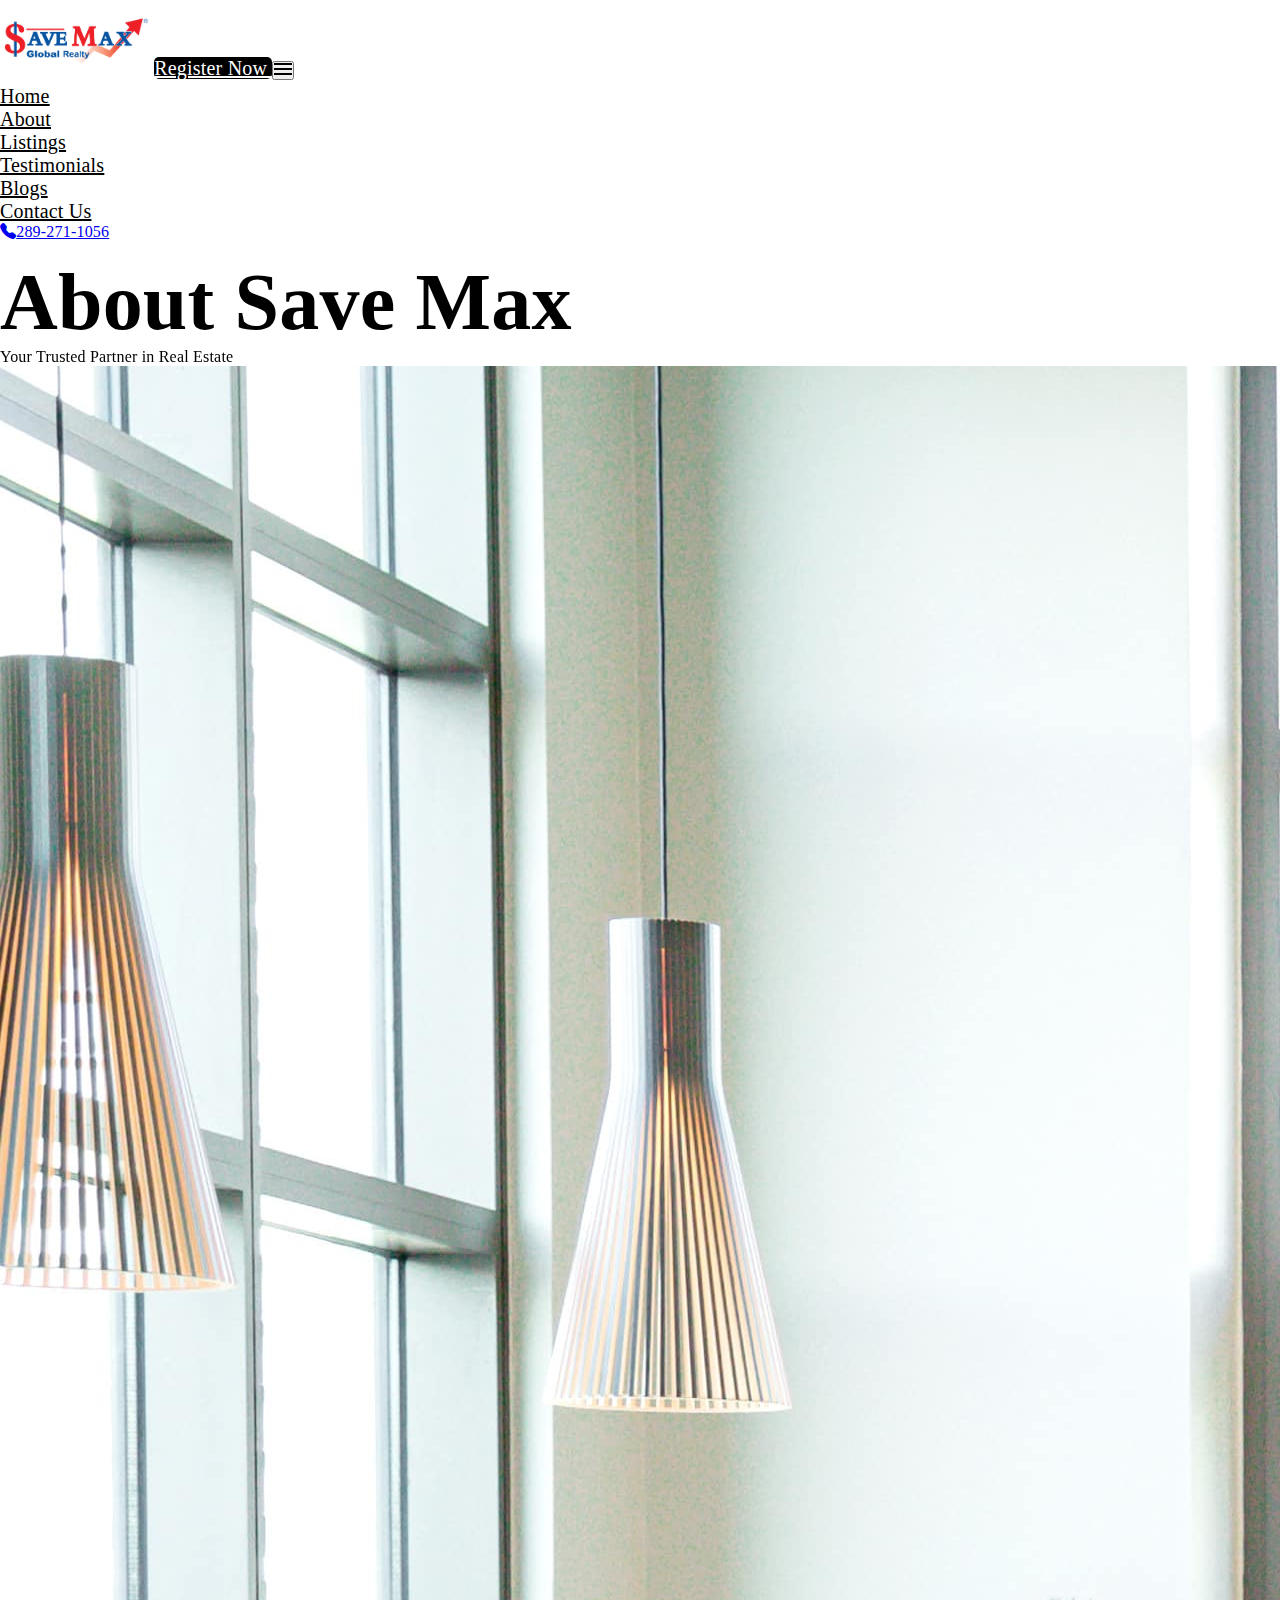
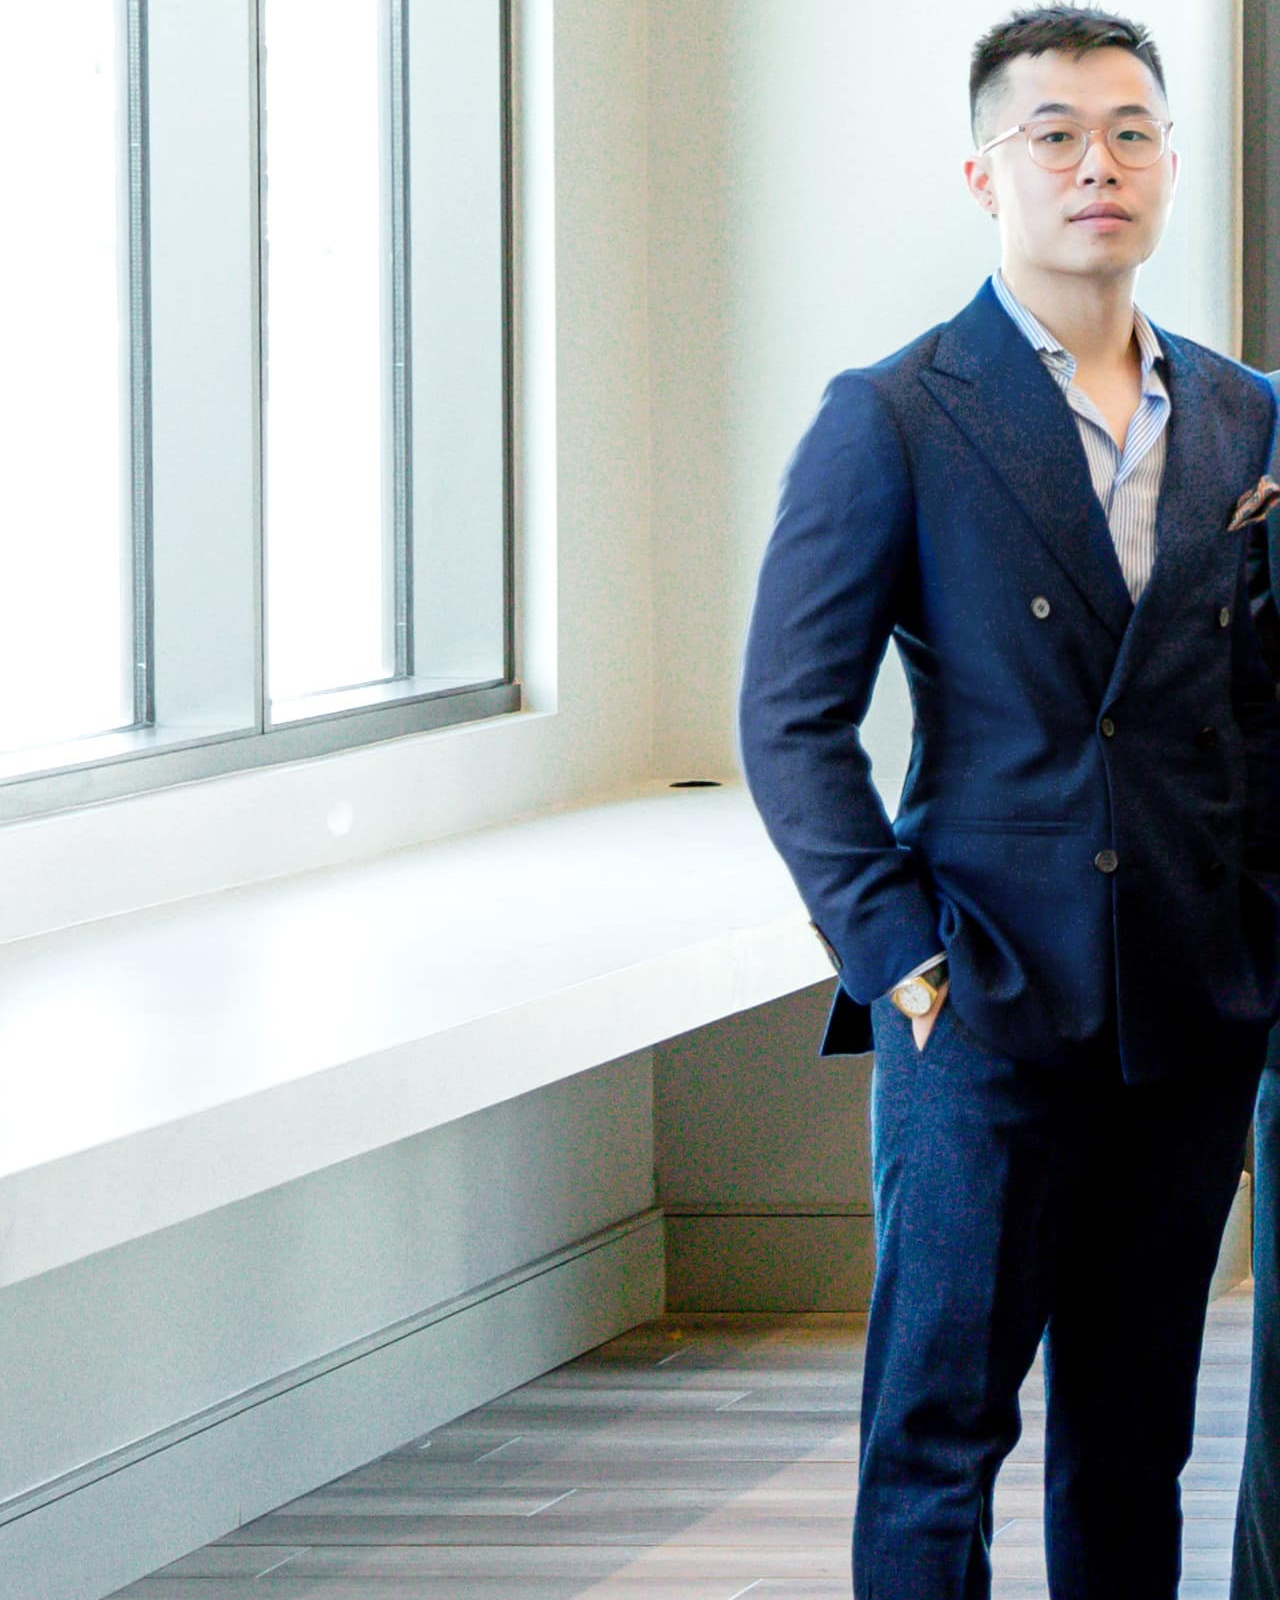
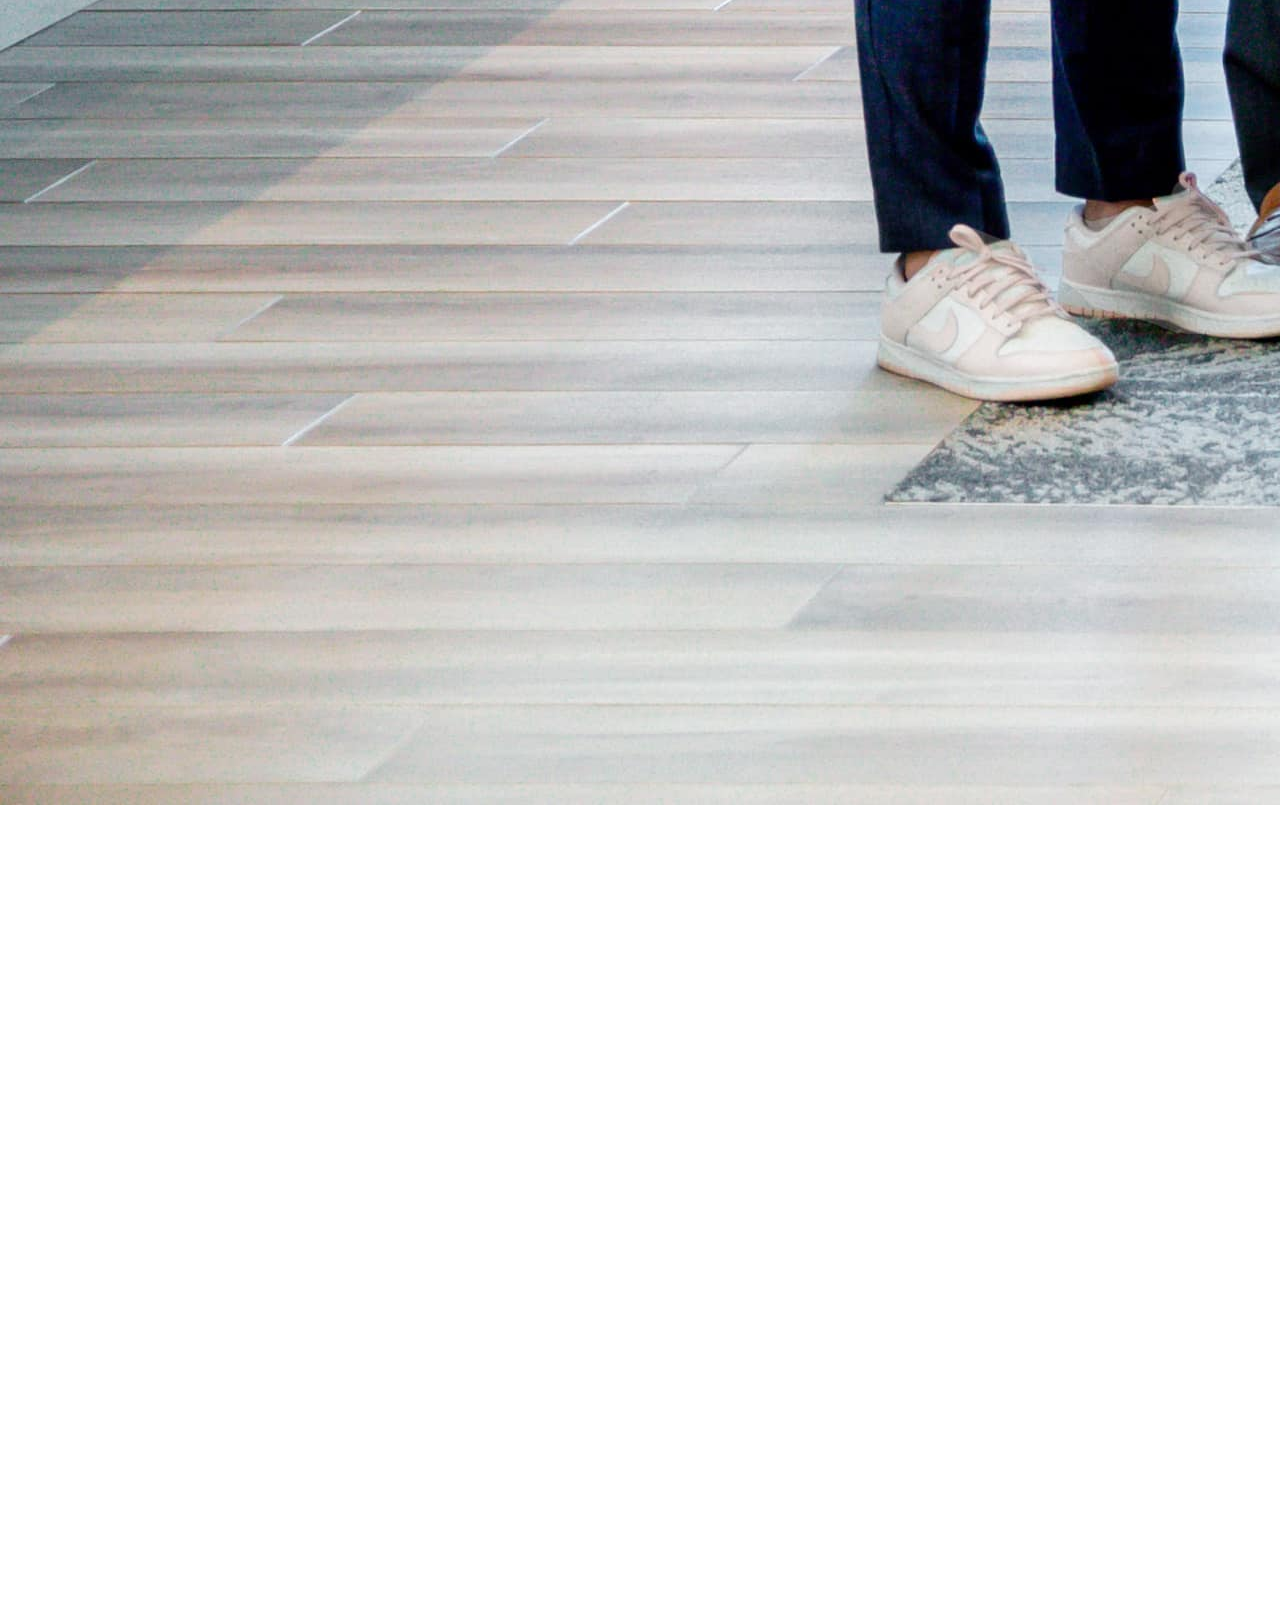
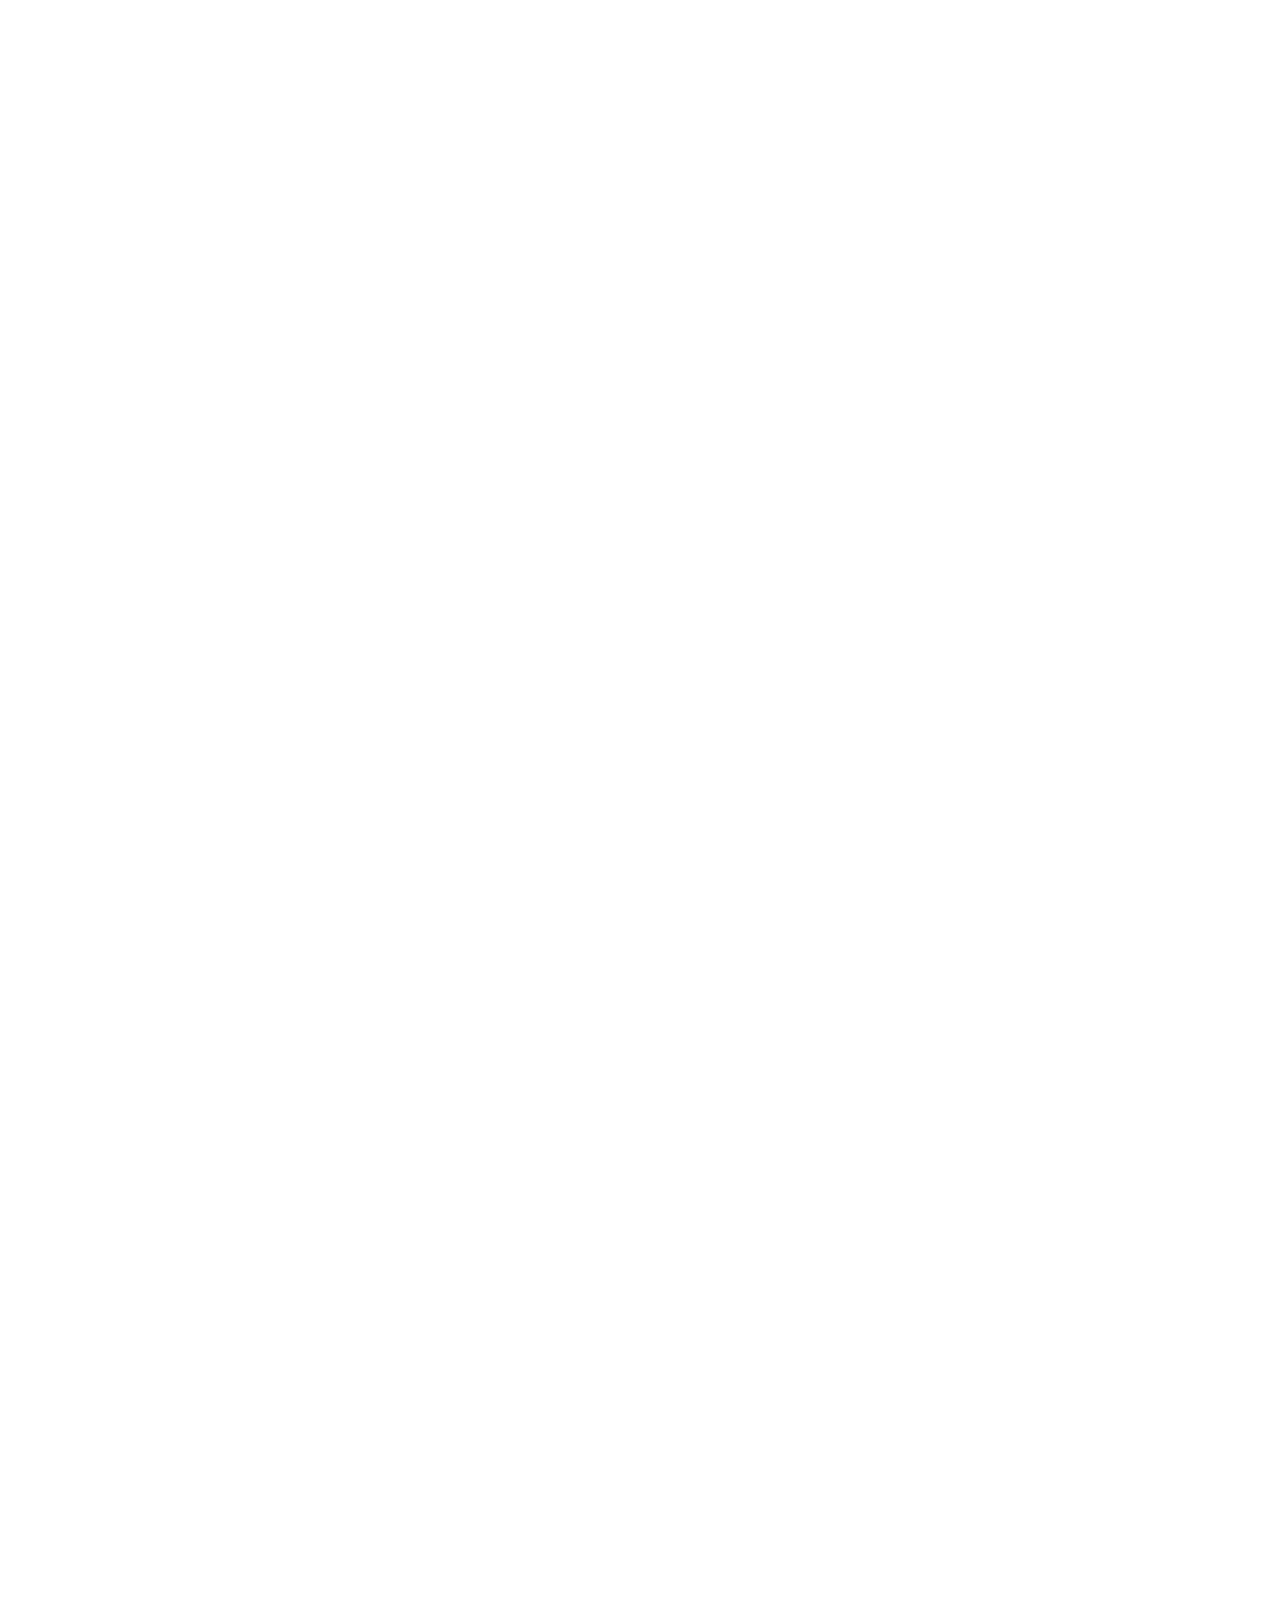
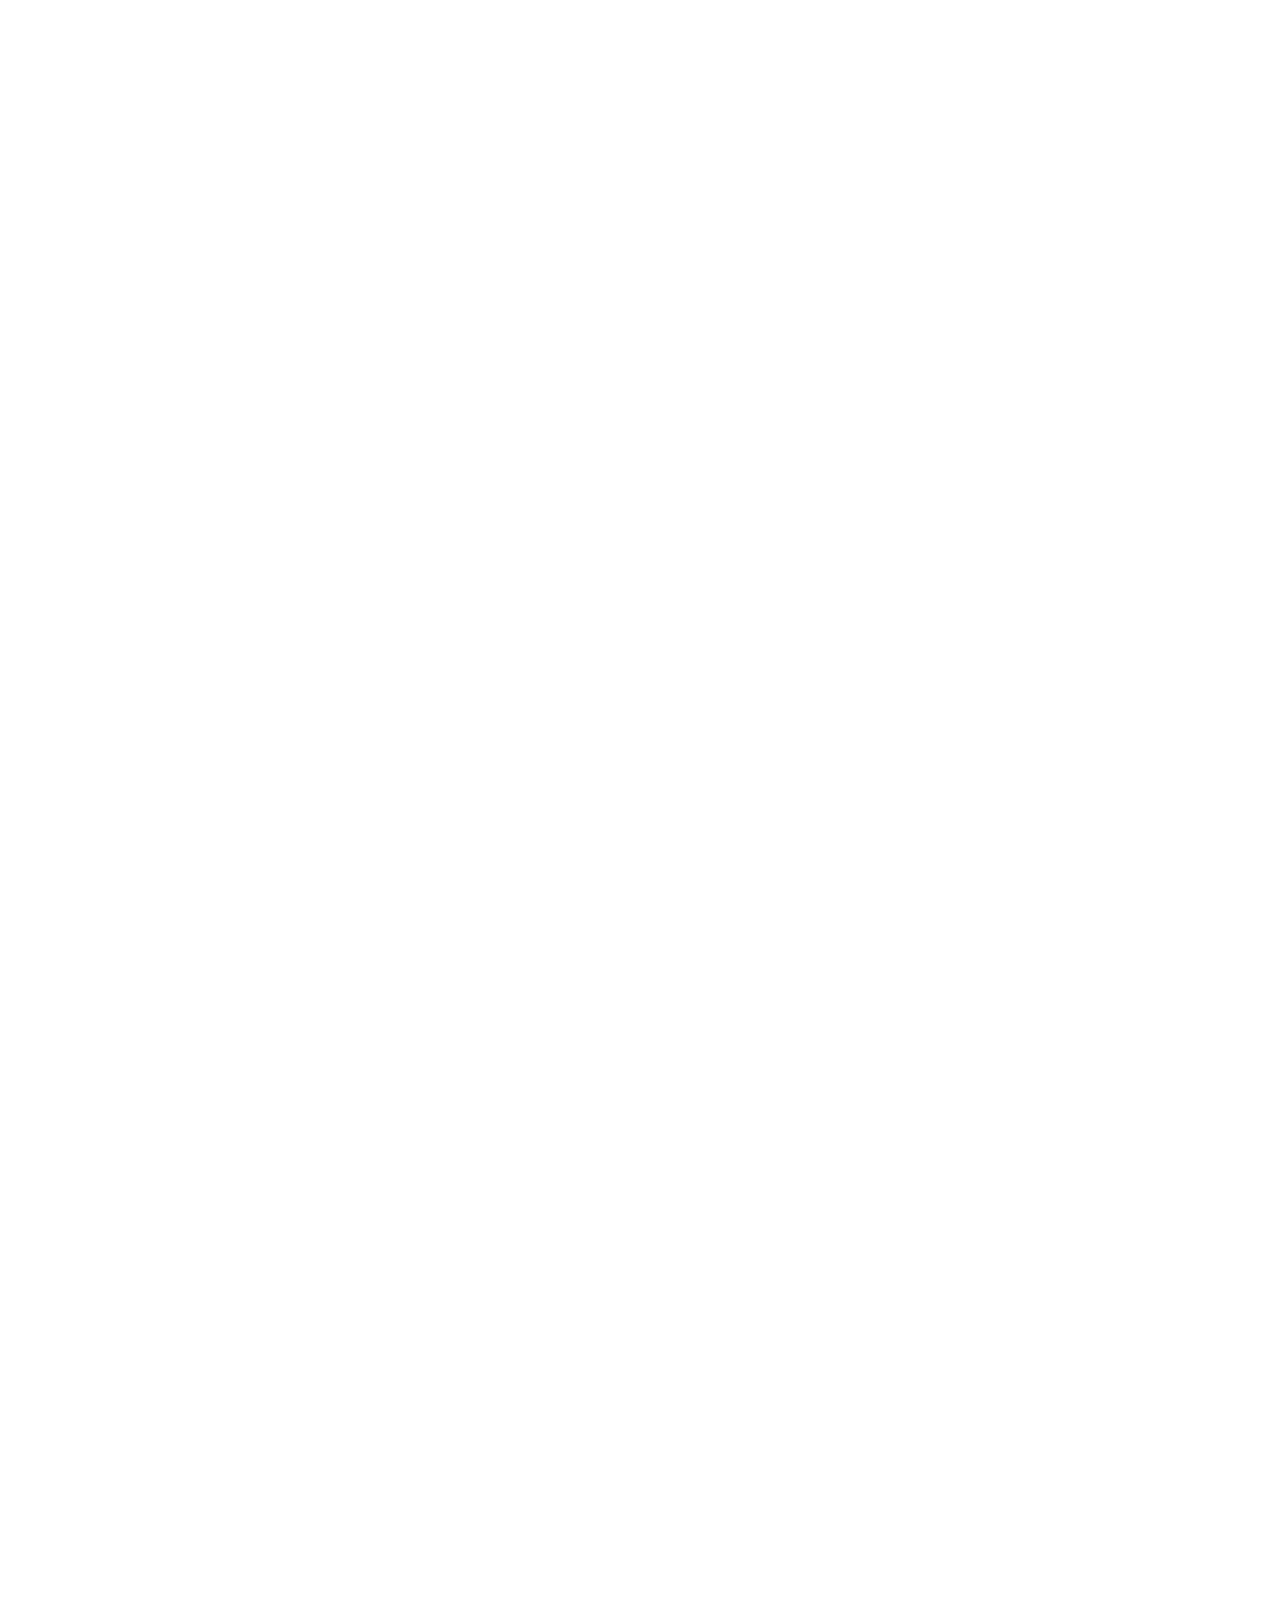
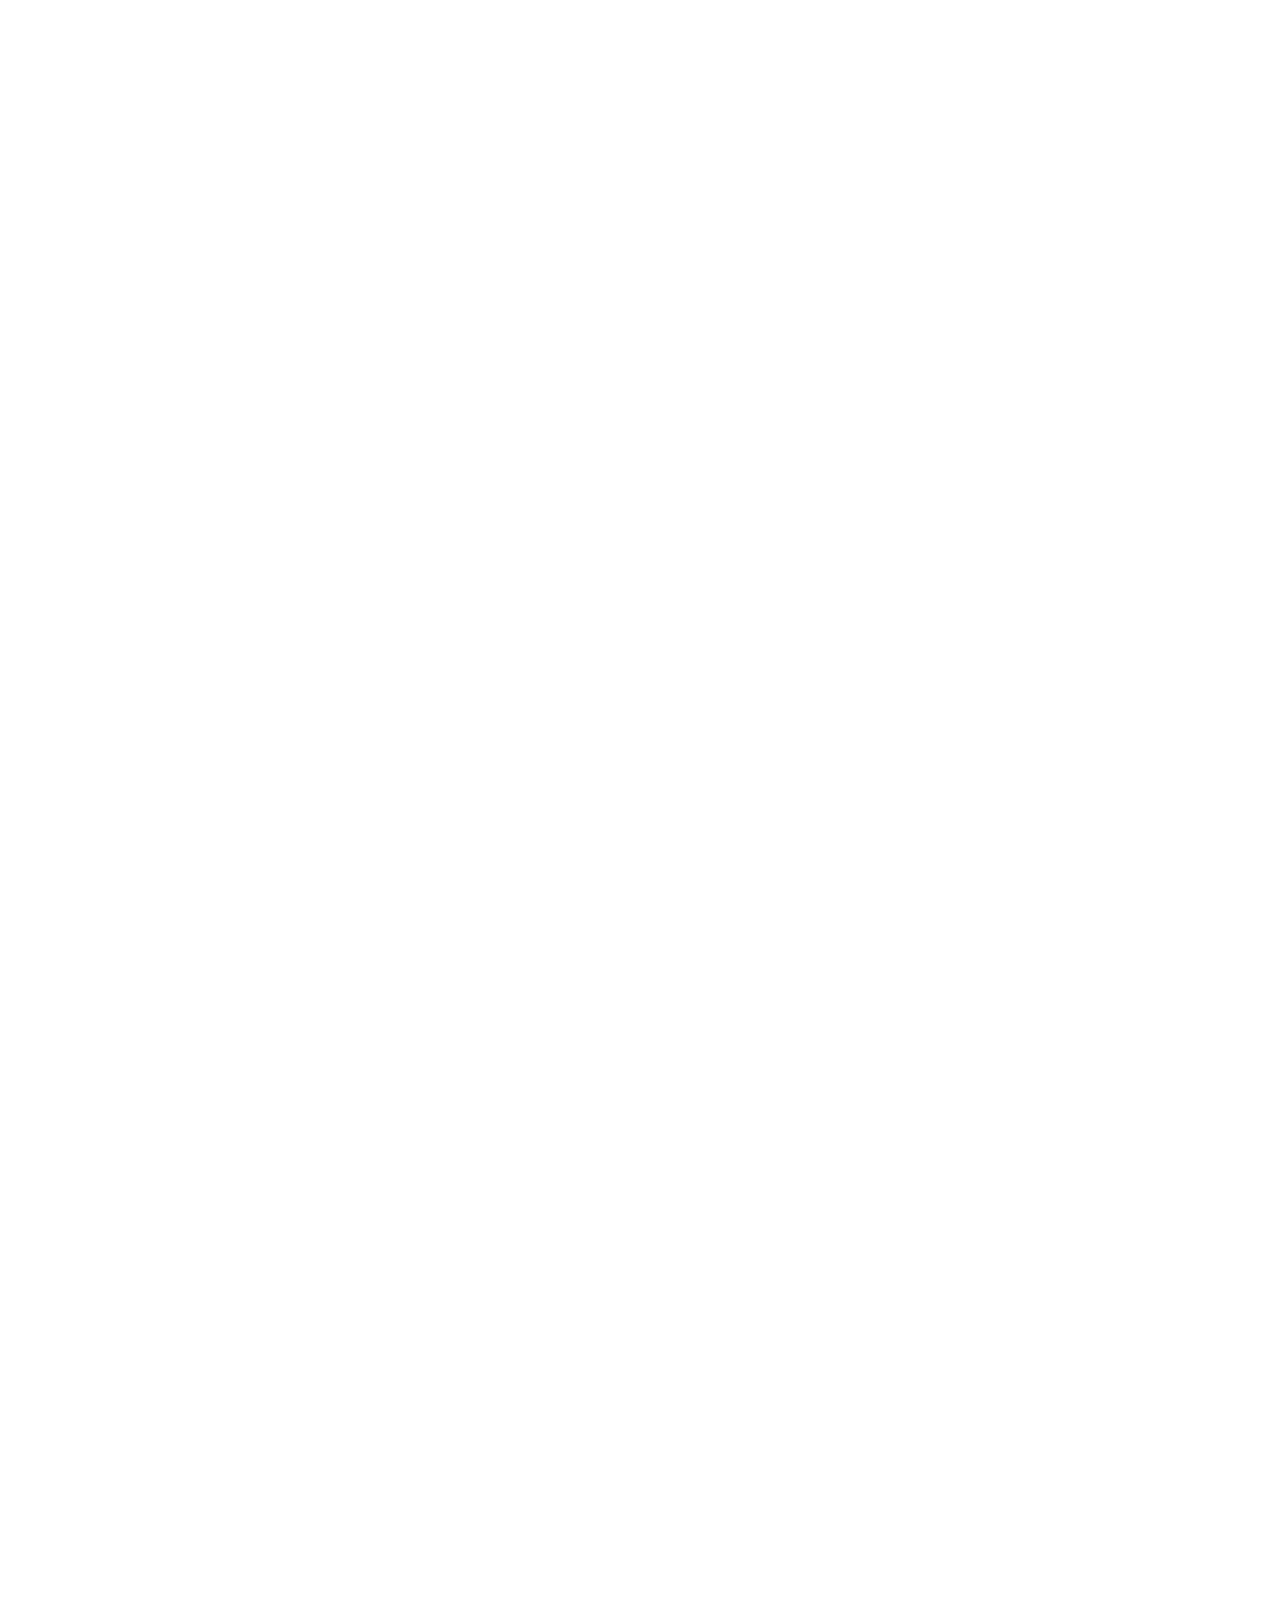
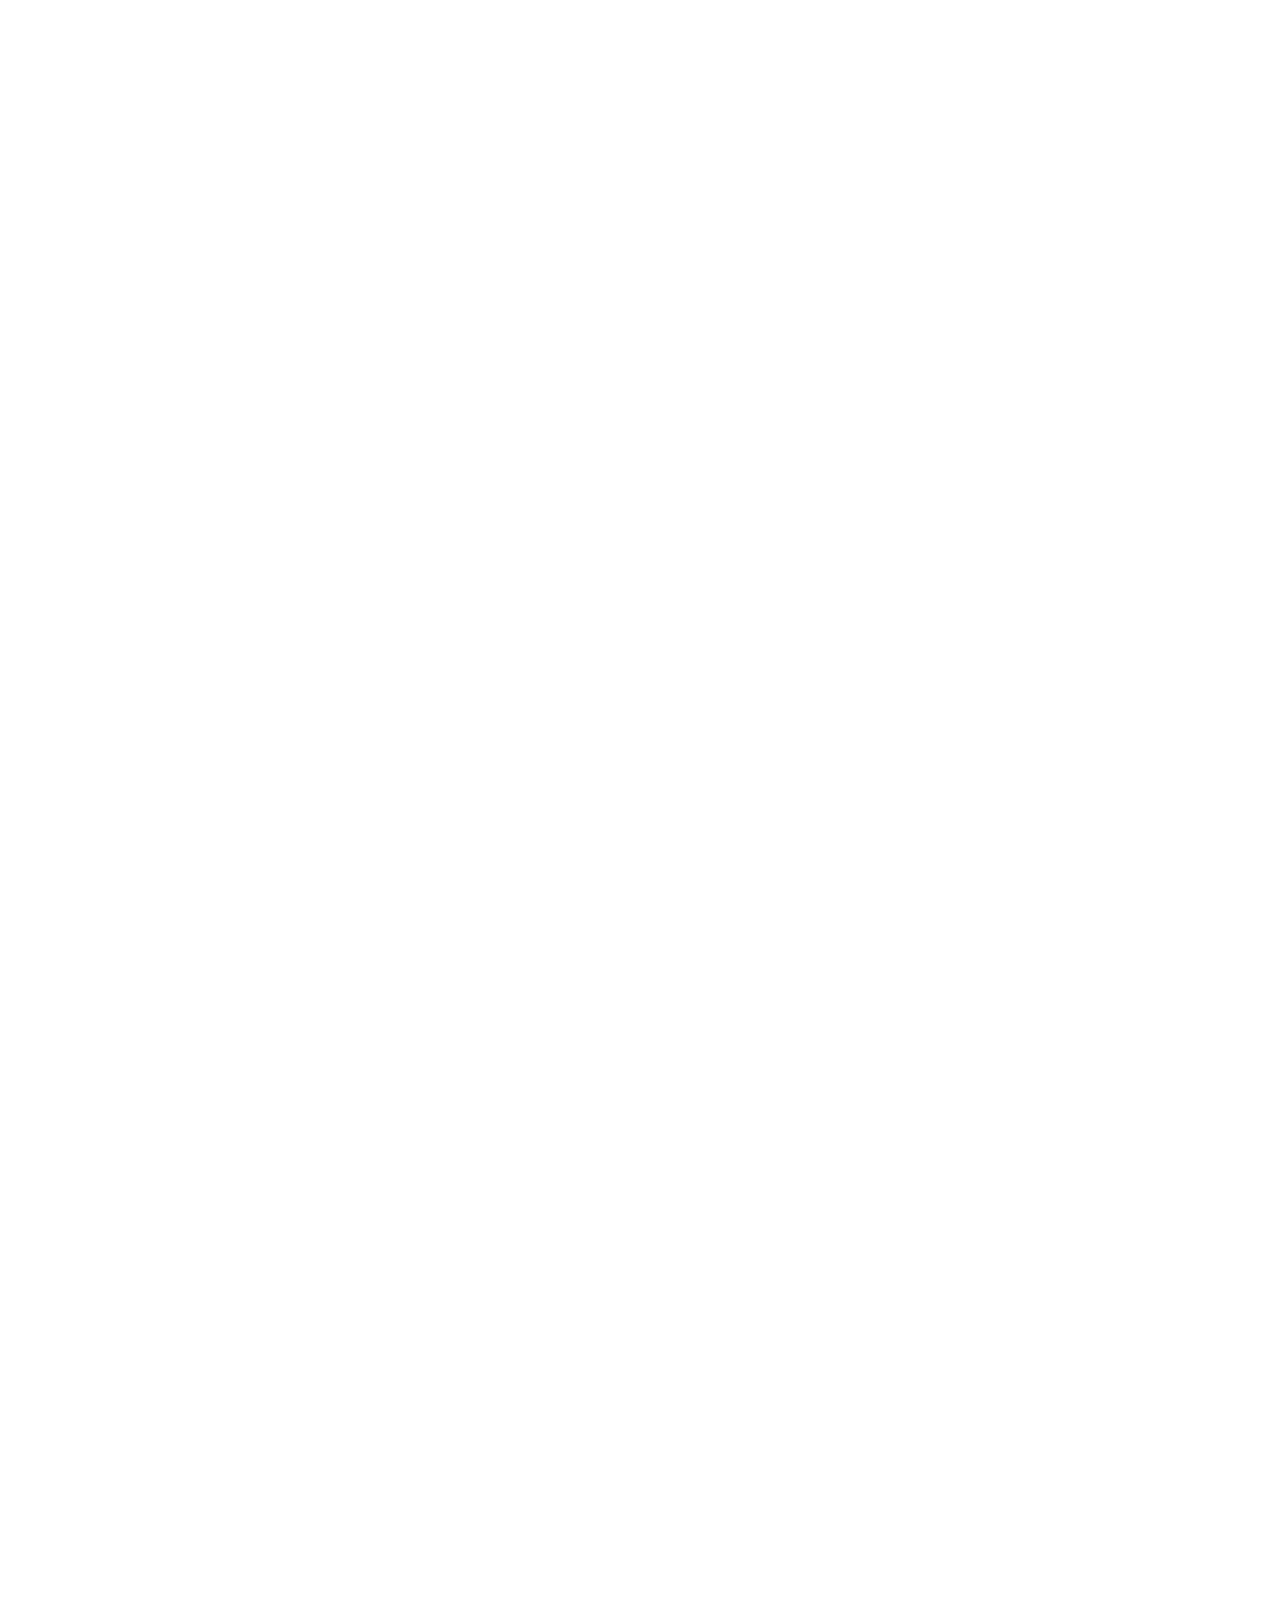
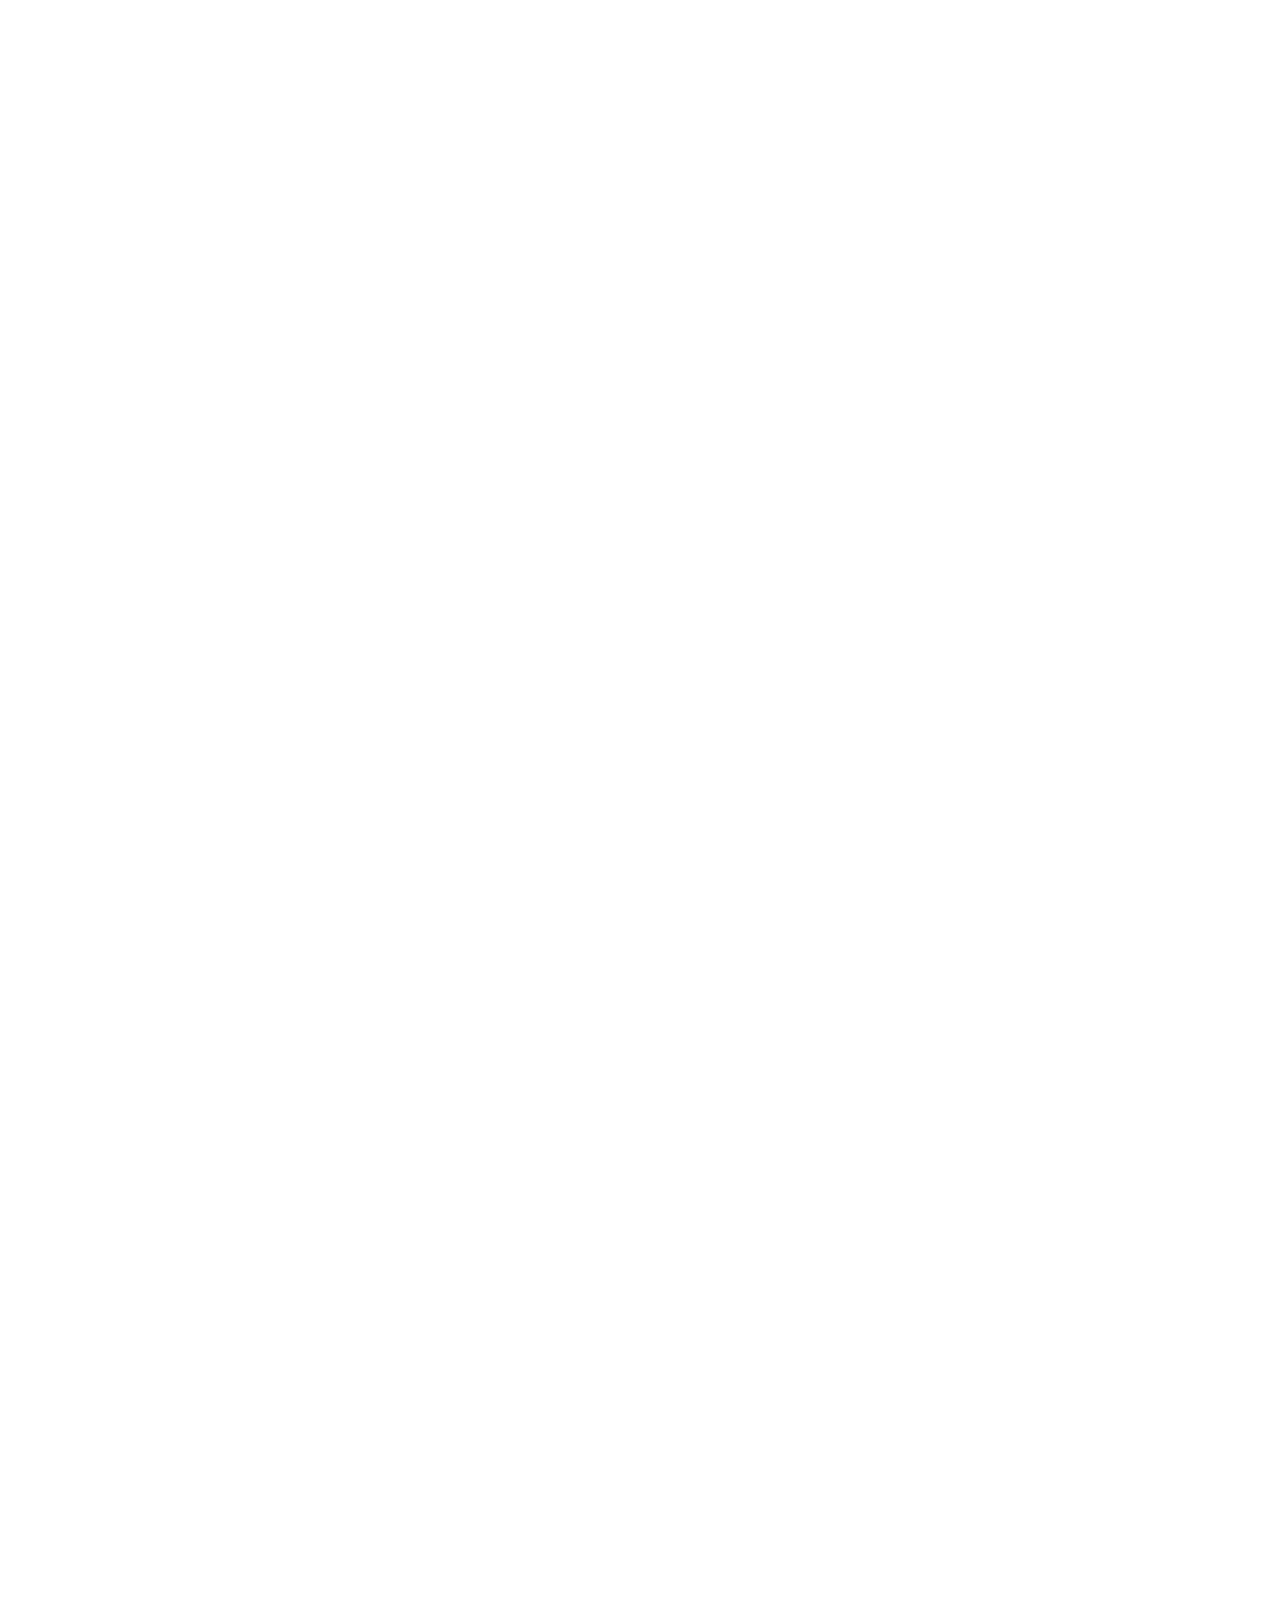
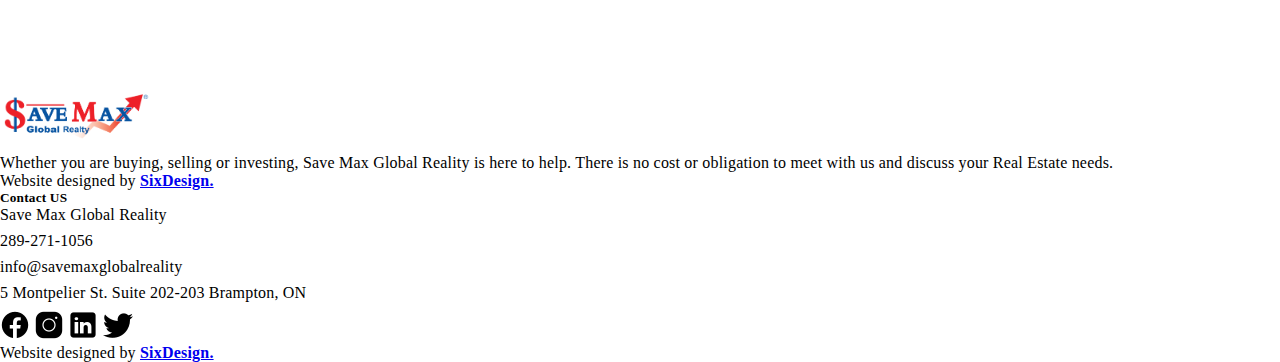
<file: about/index.html>
<!doctype html>
<html lang="en">

<head>
    <!-- Required meta tags -->
    <meta charset="utf-8">
    <meta name="viewport" content="width=device-width, initial-scale=1">

    <!-- Bootstrap CSS -->
    <link href="https://cdn.jsdelivr.net/npm/bootstrap@5.0.2/dist/css/bootstrap.min.css" rel="stylesheet" integrity="sha384-EVSTQN3/azprG1Anm3QDgpJLIm9Nao0Yz1ztcQTwFspd3yD65VohhpuuCOmLASjC" crossorigin="anonymous">
    <link rel="stylesheet" href="../css/style.css">
    <title>Save Max Global Reality</title>

    <link href="https://unpkg.com/aos@2.3.1/dist/aos.css" rel="stylesheet">
    <link rel="stylesheet" href="https://cdn.jsdelivr.net/npm/bootstrap-icons@1.3.0/font/bootstrap-icons.css">

    <link rel="stylesheet" href="https://cdnjs.cloudflare.com/ajax/libs/OwlCarousel2/2.3.4/assets/owl.carousel.min.css">
    <link rel="stylesheet" href="https://cdnjs.cloudflare.com/ajax/libs/OwlCarousel2/2.3.4/assets/owl.theme.default.min.css">

    <!-- favicon -->
    <link rel="apple-touch-icon" sizes="180x180" href="../apple-touch-icon.png">
    <link rel="icon" type="image/png" sizes="32x32" href="../favicon-32x32.png">
    <link rel="icon" type="image/png" sizes="16x16" href="../favicon-16x16.png">
    <link rel="manifest" href="../site.webmanifest">

</head>
<header class="sticky-top transparent-navbar" id="header">
    <nav class="navbar navbar-expand-md navbar-light " id="navbar">
        <div class="container">
            <a href="/" class="navbar-brand"><img src="../images/savemax.png" class="img-fluid navbar-brand " alt="Savemax Global Reality Logo"></a>
            <a href="#Contact" class="btn call-btn d-block d-md-none btn-sm py-2">
Register Now
</a>
            <button class="d-block d-md-none btn" type="button" data-bs-toggle="collapse" data-bs-target="#navbarSupportedContent" aria-controls="navbarSupportedContent" aria-expanded="false" aria-label="Toggle navigation">
<svg width="18" height="12" viewBox="0 0 18 12" fill="none" xmlns="http://www.w3.org/2000/svg">
<path d="M0 12H18V10H0V12ZM0 7H18V5H0V7ZM0 0V2H18V0H0Z" fill="black" />
</svg>
</button>
            <div class="row me-0 row-cols-2 collapse navbar-collapse" id="navbarSupportedContent">
                <div class="col-12 d-flex justify-content-start justify-content-md-end">
                    <ul class="navbar-nav mb-2 mb-lg-0 align-items-start align-items-md-center">
                        <li class="nav-item">
                            <a href="/" class="nav-link scrollto" aria-current="page">
      Home
    </a>
                        </li>
                        <li class="nav-item px-md-2">
                            <a class="nav-link scrollto" href="../about/">About</a>
                        </li>

                        <li class="nav-item px-md-2">
                            <a class="nav-link scrollto" href="../listings/">Listings</a>
                        </li>
                        <li class="nav-item px-md-2">
                            <a class="nav-link scrollto" href="../#testimonials">Testimonials</a>
                        </li>
                        <li class="nav-item px-md-2">
                            <a class="nav-link scrollto" href="../blogs/">Blogs</a>
                        </li>
                        <li class="nav-item px-md-2">
                            <a class="nav-link scrollto" href="../contact/">Contact Us</a>
                        </li>
                        <li class="nav-item px-md-2 d-none d-md-block">
                            <a href="tel:289-271-1056" class="btn btn-outline-dark "> <i class="bi bi-telephone-fill pe-2"></i>289-271-1056
                            </a>
                        </li>
                    </ul>
                </div>
            </div>
        </div>
    </nav>
</header>

<main>
    <div class="container mt-md-5 pt-md-5 pt-5">
        <div class="">
            <h2 class="mb-2 about-heading text-center" data-aos="zoom-in-right" data-aos-duration="2000">About Save Max</h2>
            <p class="text-secondary mb-2 text-center lead fs-4" data-aos="zoom-in-right" data-aos-duration="2000"> Your Trusted Partner in Real Estate</p>

        </div>
        <div class="pt-md-5 pt-5 mt-md-5 mt-2" data-aos="zoom-in-right" data-aos-duration="1500" data-aos-delay="">
            <img src="../images/aboutteam.jpg" class="w-100" alt=" ">
        </div>
    </div>
</main>

<section>
    <div class="container padding-top">
        <div class="row row-cols-1 row-cols-lg-2 d-flex justify-content-center mt-2">
            <div class="col" data-aos="zoom-in-right" data-aos-duration="2000">
                <iframe width="100%" height="360" src="https://www.youtube.com/embed/PWEN655PBeQ?si=cUQewXE0YXMKz5GX" title="YouTube video player" frameborder="0" allow="accelerometer; autoplay; clipboard-write; encrypted-media; gyroscope; picture-in-picture; web-share"
                    allowfullscreen></iframe>
            </div>
            <div class="col ps-md-5 pt-md-0 pt-5">
                <h2 class="heading1" data-aos="zoom-in-right" data-aos-duration="2000">Vision & Mission</h2>
                <p class="pt-2 fs-5 " data-aos="zoom-in-right" data-aos-duration="2000">We believe that everyday is an opportunity to inspire a positive, lasting impact.<br><br> We’re dedicated to strengthening the communities we serve and cultivating a contagiously happy team of agents who will negotiate the best possible
                    outcomes for our clients. It's for this reason, our mission is put into practice: <br><br> Everyday we strive to GIVE, GAIN and GROW.</p>
            </div>
        </div>
    </div>
</section>

<!-- Team 1 - Bootstrap Brain Component -->
<section class=" py-xl-8" id="team">
    <div class="container padding-top">
        <div class="row justify-content-md-center">
            <div class="col-12 col-md-10 col-lg-8 col-xl-7 col-xxl-6">
                <h2 class="mb-4 about-heading text-center" data-aos="zoom-in-right" data-aos-duration="2000">Our Team</h2>
                <p class="text-secondary mb-5 text-center lead fs-4" data-aos="zoom-in-right" data-aos-duration="2000"> We are a group of innovative, experienced, and proficient teams. You will love to collaborate with us.</p>

            </div>
        </div>
    </div>

    <div data-aos="zoom-in-right" data-aos-duration="2000" data-aos-delay="50">
        <div class="container">
            <div class="row  row-cols-1 row-cols-lg-3 g-md-5 g-4 pb-5">
                <div class="col afte" data-bs-toggle="offcanvas" href="#ankurmahajan" role="button" aria-controls="offcanvasExample">
                    <div class="card border-0 border-bottom border-dark-subtle shadow-sm overflow-hidden">
                        <div class="card-body p-0">
                            <figure class="m-0 p-0">
                                <img class="agent-img" loading="lazy" src="../images/agents/Ankur Mahajan.jpg" alt="Ankur Mahajan">
                                <figcaption class="m-0 p-4">
                                    <h4 class="mb-1">Ankur Mahajan</h4>
                                </figcaption>
                            </figure>
                        </div>
                    </div>
                    <div class="offcanvas offcanvas-start custom-offcanvas container padding-top padding-left" tabindex="-1" id="ankurmahajan" aria-labelledby="offcanvasExampleLabel">
                        <div class="offcanvas-header ">
                            <h3 class="about-heading" id="offcanvasExampleLabel">Ankur Mahajan</h3>
                            <button type="button" class="btn-close text-reset" data-bs-dismiss="offcanvas" aria-label="Close"></button>
                        </div>
                        <div class="row  row-cols-1 row-cols-md-2 row-cols-lg-2">
                            <div class="col fs-4">
                                Greetings, I'm Ankur Mahajan. <br><br> My educational foundation lies in Engineering, yet professionally, I am a Realtor® with a strong IT background.My commitment revolves around serving my clients with the utmost ethical
                                integrity and unwavering sincerity.
                                <br><br> By harnessing my analytical prowess and extensive knowledge of the local real estate market, I strive to furnish my clients with precise insights into property values, market dynamics, and neighborhood nuances.
                                This empowers them to make well-informed decisions.
                                <br><br> I'm dedicated to maintaining transparent and open lines of communication with my clients. I keep them informed about shifts in the market, new property listings, and the progress of their transactions. My responsiveness
                                to their inquiries and concerns is always swift.
                                <br><br> I tap into my network of trusted third-party professionals, such as mortgage brokers, inspectors, and attorneys, to provide my clients with reliable referrals to experts they can count on.
                                <br><br> If you're ready to embark on your journey to finding your dream home, don't hesitate to reach out to me at 647-447-4930. Together, we'll make your dreams come true.

                            </div>
                            <div class="col">
                                <img src="../images/agents/transparent/Ankur Mahajan.png" class="img-fluid" alt="">
                            </div>

                        </div>
                    </div>
                </div>

                <div class="col afte" data-bs-toggle="offcanvas" href="#vikasvaid" role="button" aria-controls="offcanvasExample">
                    <div class="card border-0 border-bottom border-dark-subtle shadow-sm overflow-hidden">
                        <div class="card-body p-0">
                            <figure class="m-0 p-0">
                                <img class="agent-img" loading="lazy" src="../images/agents/Vikas Vaid.jpg" alt="Vikas vaid">
                                <figcaption class="m-0 p-4">
                                    <h4 class="mb-1">Vikas Vaid</h4>
                                </figcaption>
                            </figure>
                        </div>
                    </div>
                    <div class="offcanvas offcanvas-start custom-offcanvas container padding-left padding-top" tabindex="-1" id="vikasvaid" aria-labelledby="offcanvasExampleLabel">
                        <div class="offcanvas-header ">
                            <h3 class="offcanvas-title about-heading" id="offcanvasExampleLabel">Vikas Vaid</h3>
                            <button type="button" class="btn-close text-reset" data-bs-dismiss="offcanvas" aria-label="Close"></button>
                        </div>
                        <div class="row  row-cols-1 row-cols-md-2">
                            <div class="col fs-4">
                                Greetings, I'm Vikas Vaid, an established real estate professional located in Brampton, Ontario, Canada. Armed with an extensive understanding of the Greater Toronto Area (GTA) real estate landscape, I excel in guiding clients towards discovering their
                                ideal homes and executing astute property investments. My unwavering dedication to excellence is fueled by a profound passion for finance and real estate. I invite you to reach out, and together, we can explore and address
                                your unique real estate requirements.
                            </div>
                            <div class="col">
                                <img src="../images/agents/transparent/Vikas Vaid.png" class="img-fluid" alt="">
                            </div>

                        </div>
                    </div>
                </div>
                <div class="col afte " data-bs-toggle="offcanvas" href="#ravigodara" role="button" aria-controls="offcanvasExample">
                    <div class="card border-0 border-bottom border-dark-subtle shadow-sm overflow-hidden">
                        <div class="card-body p-0">
                            <figure class="m-0 p-0">
                                <img class="agent-img" loading="lazy" src="../images/agents/Ravi Godara.jpg" alt="Ravi Godara">
                                <figcaption class="m-0 p-4">
                                    <h4 class="mb-1">Ravi Godara</h4>
                                </figcaption>
                            </figure>
                        </div>
                    </div>
                    <div class="offcanvas offcanvas-start custom-offcanvas container padding-left padding-top" tabindex="-1" id="ravigodara" aria-labelledby="offcanvasExampleLabel">
                        <div class="offcanvas-header ">
                            <h3 class="offcanvas-title about-heading" id="offcanvasExampleLabel">Ravi Godara</h3>
                            <button type="button" class="btn-close text-reset" data-bs-dismiss="offcanvas" aria-label="Close"></button>
                        </div>
                        <div class="row  row-cols-1 row-cols-md-2">
                            <div class="col fs-4">
                                Meet Ravi, a dedicated real estate professional with a deep passion for property valuations and a strong connection to people. With a wealth of experience spanning every corner of the Greater Toronto real estate landscape, Ravi has proudly catered to
                                a diverse clientele, consistently offering top-tier real estate advice. Notably, the majority of his business stems from referrals, a testament to the trust and satisfaction he instills in his clients.
                                <br><br> Ravi's commitment to the community goes beyond real estate transactions; since 2021, he has served as an Awareness Ambassador for the Toronto Real Estate Board, actively participating in consumer awareness campaigns.
                                <br><br> His mission is to foster enduring relationships grounded in trust, loyalty, and unwavering integrity. Ravi's dedication to the real estate profession is a lifelong calling, driven by his aspiration to assist numerous
                                individuals and families in achieving the lives they envision. After obtaining his engineering degree, he ventured into the construction industry, gaining invaluable experience as a Project Manager working on diverse projects,
                                from the Eglinton LRT to condominium developments.
                                <br><br> Inspired by personal real estate investments, Ravi underwent a remarkable career transition, embracing a full-time role as a Real Estate Salesperson. Beyond his professional life, Ravi is a nature enthusiast, often
                                spending his leisure time embarking on scenic hikes with his beloved wife and their cherished little one.

                            </div>
                            <div class="col pt-5 pt-md-0">
                                <img src="../images/agents/transparent/Ravi Godara.png" class="img-fluid" alt="">
                            </div>

                        </div>
                    </div>
                </div>
                <div class="col afte ">
                    <div class="card border-0 border-bottom border-dark-subtle shadow-sm overflow-hidden">
                        <div class="card-body p-0">
                            <figure class="m-0 p-0">
                                <img class="agent-img" loading="lazy" src="../images/agents/Rahul Kapoor.jpg" alt="Rahul Kapoor">
                                <figcaption class="m-0 p-4">
                                    <h4 class="mb-1">Rahul Kapoor</h4>
                                </figcaption>
                            </figure>
                        </div>
                    </div>
                </div>
                <div class="col afte ">
                    <div class="card border-0 border-bottom border-dark-subtle shadow-sm overflow-hidden">
                        <div class="card-body p-0">
                            <figure class="m-0 p-0">
                                <img class="agent-img" loading="lazy" src="../images/agents/Deepak Sogani.jpg" alt="Deepak Sogani">
                                <figcaption class="m-0 p-4">
                                    <h4 class="mb-1">Deepak Sogani</h4>
                                </figcaption>
                            </figure>
                        </div>
                    </div>
                </div>
                <div class="col afte " data-bs-toggle="offcanvas" href="#ritikasharma" role="button" aria-controls="offcanvasExample">
                    <div class="card border-0 border-bottom border-dark-subtle shadow-sm overflow-hidden">
                        <div class="card-body p-0">
                            <figure class="m-0 p-0">
                                <img class="agent-img" loading="lazy" src="../images/agents/Ritika Sharma.jpg" alt="Rahul Kapoor">
                                <figcaption class="m-0 p-4">
                                    <h4 class="mb-1">Ritika Sharma</h4>
                                </figcaption>
                            </figure>
                        </div>
                    </div>
                </div>
                <div class="offcanvas offcanvas-start custom-offcanvas container padding-left padding-top" tabindex="-1" id="ritikasharma" aria-labelledby="offcanvasExampleLabel">
                    <div class="offcanvas-header ">
                        <h3 class="offcanvas-title about-heading" id="offcanvasExampleLabel">Ritika Sharma</h3>
                        <button type="button" class="btn-close text-reset" data-bs-dismiss="offcanvas" aria-label="Close"></button>
                    </div>
                    <div class="row  row-cols-1 row-cols-md-2">
                        <div class="col fs-4">
                            GTA REALTOR® Ritika, can help you find your ideal home. She strives to demonstrate the highest level of integrity and commitment to each one of her clients. Ritika carries the values of hard work, outstanding client service and an excellent experience
                            into everything she does. ​​She listens to her client's wants and needs in order to achieve the best outcome in every transaction and always strives to ensure that the buying and selling process is fun, easy and stress-free.
                            Her clients can count on her every step of the way.
                            <br><br> Ritika has over 2 years of experience in the GTA real estate market. As a GTA native she has knowledge of the cities around and its vibrant neighborhoods. In her free time, Ritika enjoys exploring new restaurants,
                            family picnics, and traveling.
                            <br><br> Contact GTA REALTOR® Ritika to learn more about Brampton, Mississauga & neighborhoods, new construction homes and the best places to live in GTA, Ontario.


                        </div>
                        <div class="col pt-5 pt-md-0">
                            <img src="../images/agents/transparent/Ritika Sharma.png" class="img-fluid" alt="">
                        </div>

                    </div>
                </div>
            </div>

            <div class="row">
                <div class="row">
                    <div class="float-end d-flex justify-content-center align-items-center">
                        <a href="../contact/" class="btn btn-outline-dark rounded-pill   p-3 px-4 fs-5">Join Our Team <i class="bi bi-arrow-right"></i></a>
                    </div>
                </div>
            </div>
        </div>
    </div>
</section>

<section>
    <div class="container padding-top mt-5 mt-md-0">
        <div class="row justify-content-md-center">
            <div class="col-12 col-md-10 col-lg-8 col-xl-7 col-xxl-6">
                <h2 class="mb-4 about-heading text-center" data-aos="zoom-in-right" data-aos-duration="2000">F.A.Q</h2>
                <p class="text-secondary mb-5 text-center lead fs-4" data-aos="zoom-in-right" data-aos-duration="2000">Streamlining Your Home Sale: Let The Save Max Handle the Details. Explore FAQs or Reach Out with Your Queries</p>
            </div>
            <div class="" data-aos="zoom-in-right" data-aos-duration="2000">
                <div class="accordion " id="accordionExample">
                    <div class="accordion-item pb-md-2 ">
                        <h2 class="accordion-header heading1" id="headingOne">
                            <button class="accordion-button fs-4" type="button" data-bs-toggle="collapse" data-bs-target="#collapseOne" aria-expanded="true" aria-controls="collapseOne">
                         Why Save Max?
                        </button>
                        </h2>
                        <div id="collapseOne" class="accordion-collapse collapse show" aria-labelledby="headingOne" data-bs-parent="#accordionExample">
                            <div class="accordion-body fs-5">
                                We are a Full Service Brokerage Offering 24/7 Services to cater your Real Estate Needs. Unlike other real estate companies, we work in a Team Environment. When you list your property with Save Max, not just one agent or an individual but the whole team
                                starts working to make your experience as smooth as possible. Our extensive marketing campaigns throughout GTA give us a competitive edge over the others. We are a professional company, priding ourselves on our standards,
                                integrity and work ethics. Our motto, clients first! At Save Max, we strive to provide services to clients in the most effective and beneficial manner possible. Attention to your needs is of the utmost concern and importance
                                to us. We not only build great deals, we build on great relationships.
                            </div>
                        </div>
                    </div>
                    <div class="accordion-item pb-md-2">
                        <h2 class="accordion-header" id="headingTwo">
                            <button class="accordion-button collapsed fs-4" type="button" data-bs-toggle="collapse" data-bs-target="#collapseTwo" aria-expanded="false" aria-controls="collapseTwo">
                          How do I figure out the mortgage I can afford?
                        </button>
                        </h2>
                        <div id="collapseTwo" class="accordion-collapse collapse" aria-labelledby="headingTwo" data-bs-parent="#accordionExample">
                            <div class="accordion-body fs-5">
                                Determining the mortgage you can carry is based on a relatively simple calculation of loan amount, down payment, interest rate and amortization period. A good rule of thumb when figuring your monthly housing cost is that it should not exceed 32% of your
                                gross monthly family income or 40% of your gross monthly income.
                            </div>
                        </div>
                    </div>
                    <div class="accordion-item pb-md-2">
                        <h2 class="accordion-header" id="headingThree">
                            <button class="accordion-button collapsed fs-4" type="button" data-bs-toggle="collapse" data-bs-target="#collapseThree" aria-expanded="false" aria-controls="collapseThree">
                          Do I really need a REALTOR® to sell my home?
                        </button>
                        </h2>
                        <div id="collapseThree" class="accordion-collapse collapse" aria-labelledby="headingThree" data-bs-parent="#accordionExample">
                            <div class="accordion-body fs-5">
                                Selling a home without a REALTOR® may initially appear cost-effective, but it poses significant challenges. Buyers often expect discounts when they see a "For Sale by Owner" property, and reaching a broad audience can be tough without the marketing resources
                                REALTORS® offer, like MLS® and websites such as www.REALTOR.ca. Moreover, the time and effort required for promotion, inquiries, and screening potential buyers can be overwhelming. Pricing your home accurately is crucial;
                                inexperienced sellers may undervalue or overprice it. Additionally, direct seller-to-buyer negotiations can be emotionally charged and complicated. REALTORS® bring expertise, professionalism, and effective negotiation skills
                                to ensure a successful and stress-free transaction.
                            </div>
                        </div>
                    </div>

                    <div class="accordion-item pb-md-2">
                        <h2 class="accordion-header" id="headingFour">
                            <button class="accordion-button collapsed fs-4" type="button" data-bs-toggle="collapse" data-bs-target="#collapseFour" aria-expanded="false" aria-controls="collapseFour">
                         What factor influence the price of my home?
                        </button>
                        </h2>
                        <div id="collapseFour" class="accordion-collapse collapse" aria-labelledby="headingFour" data-bs-parent="#accordionExample">
                            <div class="accordion-body fs-5">
                                <p>You want your home to sell for the highest price possible, but also in a timely fashion. Here are some factors that influence the price of your home:</p>

                                <ul>
                                    <li>Current real estate market conditions</li>
                                    <li>The expertise and market knowledge of your real estate representative</li>
                                    <li>Hard facts such as lot size, square footage, and condition of your home</li>
                                    <li>Desirability factors, including location, special amenities, and property attributes</li>
                                    <li>Selling and listing price of comparable homes in the area</li>
                                    <li>A sophisticated real estate marketing plan</li>
                                    <li>Your level of motivation</li>
                                </ul>

                                <p>Conditions that do not affect the price of your home:</p>

                                <ul>
                                    <li>The profit you wish to make from the sale</li>
                                    <li>The amount of money spent on improvements</li>
                                    <li>The original price you paid for your home</li>
                                </ul>

                            </div>
                        </div>
                    </div>
                </div>

            </div>

        </div>
    </div>
</section>




<div class="padding-top "></div>
<footer class="footerr bg-light py-5 ">

    <div class="container ">
        <div class="row row-cols-1 row-cols-sm-2 row-cols-md-5 pt-5 justify-content-between ">
            <div class="col-md-5 my-3 fotwidth center-sm px-4 px-md-0 ">
                <p class=" ">
                    <img src="../images/savemax.png " class="navbar-brand " alt=" ">
                </p>
                <span class="small-text justifyy ">
                        Whether you are buying, selling or investing, Save Max Global Reality is here to help. There is no cost or obligation to meet with us and discuss your Real Estate needs.</span>
                <div class="list pt-md-5 pt-3 d-md-block d-none ">
                    <p class=" ">
                        Website designed by
                        <a href="https://www.sixdesign.ca/ " target="_blank " class="text-dark text-decoration-none "> <strong>SixDesign.</strong></a>
                    </p>

                </div>
            </div>
            <div class="col-md-3 py-md-5 py-4 center-sm px-md-5 px-3 ">
                <div>
                    <h5 class="text-dark fw-bold mt-4 mb-3 ">Contact US</h5>
                    <div class="list d-block ">
                        <p class="mybot ">
                            Save Max Global Reality
                        </p>

                        <p class="mybot ">
                            289-271-1056
                        </p>
                        <p class="mybot ">
                            info@savemaxglobalreality
                        </p>

                        <p class="mybot ">
                            5 Montpelier St. Suite 202-203 Brampton, ON
                        </p>
                    </div>
                </div>
            </div>
            <div class="col-md-2 px-3 center-sm mt-md-5 pt-md-5 pt-5 mt-sm-0 pt-sm-0 ">
                <div class=" d-flex ">
                    <img src="../icons/facebook.png " class="img-fluid mx-2 icon " alt=" ">
                    <a href="https://www.instagram.com/shrutio13/?hl=en " target="_blank "><img src="../icons/instagram.png " class="img-fluid mx-2 icon " alt=" "></a>
                    <a href="https://www.linkedin.com/in/shruti-dua-0024a12/ " target="_blank "><img src="../icons/linkedin.png " class="img-fluid mx-2 icon " alt=" "></a>
                    <img src="../icons/twitter.png " class="img-fluid mx-2 icon " alt=" ">
                </div>
            </div>
        </div>

        <div class="list mt-5 pt-5 d-md-none d-block center-sm ">
            <p class=" ">
                Website designed by <a href="https://www.sixdesign.ca/ " target="_blank " class="text-dark text-decoration-none "><strong>SixDesign.</strong</a>
            </p>

        </div>

    </div>
</footer>

<script src="https://cdn.jsdelivr.net/npm/bootstrap@5.0.2/dist/js/bootstrap.bundle.min.js " integrity="sha384-MrcW6ZMFYlzcLA8Nl+NtUVF0sA7MsXsP1UyJoMp4YLEuNSfAP+JcXn/tWtIaxVXM " crossorigin="anonymous "></script>


<script>
    // Change navbar background color on scroll
    window.addEventListener('scroll', function() {
        const navbar = document.querySelector('.navbar');
        if (window.scrollY > 0) {
            navbar.classList.remove('transparent-navbar');
            navbar.classList.add('solid-navbar', 'navbar-brand-sm');


        } else {
            navbar.classList.remove('navbar-brand-sm');
            navbar.classList.remove('solid-navbar');
            navbar.classList.add('transparent-navbar');

        }
    });
</script>

<script src="https://unpkg.com/aos@2.3.1/dist/aos.js "></script>
<script>
    AOS.init();
</script>

<script src="https://code.jquery.com/jquery-3.6.0.min.js "></script>
<script src="https://cdnjs.cloudflare.com/ajax/libs/OwlCarousel2/2.3.4/owl.carousel.min.js "></script>

</body>

</html>
</file>
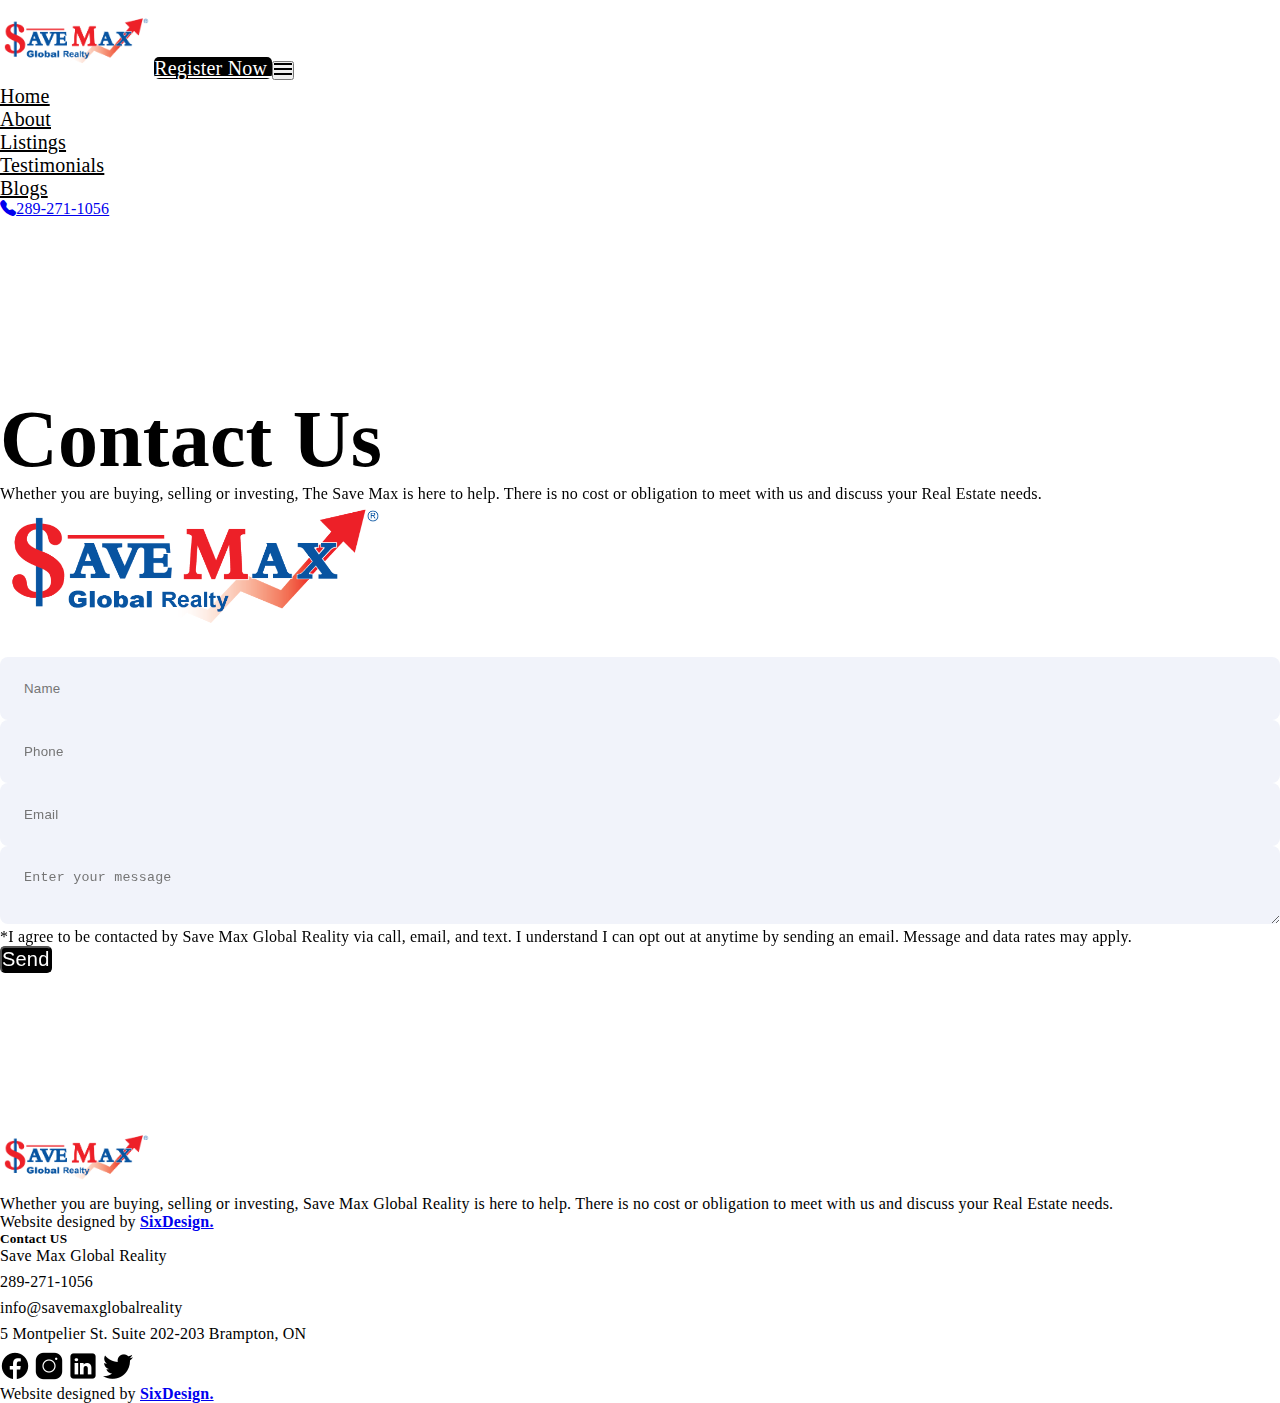
<file: contact/index.html>
<!doctype html>
<html lang="en">

<head>
    <!-- Required meta tags -->
    <meta charset="utf-8">
    <meta name="viewport" content="width=device-width, initial-scale=1">

    <!-- Bootstrap CSS -->
    <link href="https://cdn.jsdelivr.net/npm/bootstrap@5.0.2/dist/css/bootstrap.min.css" rel="stylesheet" integrity="sha384-EVSTQN3/azprG1Anm3QDgpJLIm9Nao0Yz1ztcQTwFspd3yD65VohhpuuCOmLASjC" crossorigin="anonymous">
    <link rel="stylesheet" href="../css/style.css">
    <title>Save Max Global Reality</title>

    <link href="https://unpkg.com/aos@2.3.1/dist/aos.css" rel="stylesheet">
    <link rel="stylesheet" href="https://cdn.jsdelivr.net/npm/bootstrap-icons@1.3.0/font/bootstrap-icons.css">

    <link rel="stylesheet" href="https://cdnjs.cloudflare.com/ajax/libs/OwlCarousel2/2.3.4/assets/owl.carousel.min.css">
    <link rel="stylesheet" href="https://cdnjs.cloudflare.com/ajax/libs/OwlCarousel2/2.3.4/assets/owl.theme.default.min.css">

    <!-- favicon -->
    <link rel="apple-touch-icon" sizes="180x180" href="../apple-touch-icon.png">
    <link rel="icon" type="image/png" sizes="32x32" href="../favicon-32x32.png">
    <link rel="icon" type="image/png" sizes="16x16" href="../favicon-16x16.png">
    <link rel="manifest" href="../site.webmanifest">

</head>
<header class="sticky-top transparent-navbar" id="header">
    <nav class="navbar navbar-expand-md navbar-light " id="navbar">
        <div class="container">
            <a href="/" class="navbar-brand"><img src="../images/savemax.png" class="img-fluid navbar-brand " alt="Savemax Global Reality Logo"></a>
            <a href="#Contact" class="btn call-btn d-block d-md-none btn-sm py-2">
Register Now
</a>
            <button class="d-block d-md-none btn" type="button" data-bs-toggle="collapse" data-bs-target="#navbarSupportedContent" aria-controls="navbarSupportedContent" aria-expanded="false" aria-label="Toggle navigation">
<svg width="18" height="12" viewBox="0 0 18 12" fill="none" xmlns="http://www.w3.org/2000/svg">
<path d="M0 12H18V10H0V12ZM0 7H18V5H0V7ZM0 0V2H18V0H0Z" fill="black" />
</svg>
</button>
            <div class="row me-0 row-cols-2 collapse navbar-collapse" id="navbarSupportedContent">
                <div class="col-12 d-flex justify-content-start justify-content-md-end">
                    <ul class="navbar-nav mb-2 mb-lg-0 align-items-start align-items-md-center">
                        <li class="nav-item">
                            <a href="/" class="nav-link scrollto" aria-current="page">
      Home
    </a>
                        </li>
                        <li class="nav-item px-md-2">
                            <a class="nav-link scrollto" href="../about/">About</a>
                        </li>

                        <li class="nav-item px-md-2">
                            <a class="nav-link scrollto" href="../listings/">Listings</a>
                        </li>
                        <li class="nav-item px-md-2">
                            <a class="nav-link scrollto" href="./#testimonials">Testimonials</a>
                        </li>
                        <li class="nav-item px-md-2">
                            <a class="nav-link scrollto" href="../blogs/">Blogs</a>
                        </li>

                        <li class="nav-item px-md-2 d-none d-md-block">
                            <a href="tel:289-271-1056" class="btn btn-outline-dark "> <i class="bi bi-telephone-fill pe-2"></i>289-271-1056
                            </a>
                        </li>
                    </ul>
                </div>
            </div>
        </div>
    </nav>
</header>

<main data-aos="zoom-in-right" data-aos-duration="2000">
    <div class="container padding-top">
        <div class="row justify-content-md-center">
            <div class="col-12 col-md-10 col-lg-8 col-xl-7 col-xxl-6">
                <h2 class="mb-4 about-heading text-center">Contact Us</h2>
                <p class="text-secondary text-center lead fs-4"> Whether you are buying, selling or investing, The Save Max is here to help. There is no cost or obligation to meet with us and discuss your Real Estate needs.</p>


            </div>
        </div>
</main>

<section>
    <div class="" id="Contact">
        <div class="pt-5" data-aos="fade-up" data-aos-duration="2000">
            <div class="row mx-0 ">
                <div class="text-center pt-3 ">
                    <img src="../images/savemax.png" class="img-fluid contact-img " alt="Save Max Global Reality Logo">
                </div>

            </div>
            <div class="row row-cols-1 row-cols-md-3 mx-0 g-5 pb-md-5 ">
                <div class="col-md-3 "></div>
                <div class="col-md-6 px-md-5 ">

                    <form action="./contactForm.php" method="POST">
                        <div class="row ">
                            <div class="mb-3 "><input type="text" placeholder="Name" name="name" id="name" class="fields" required></div>

                        </div>
                        <div class="row row-cols-1 row-cols-sm-2 ">
                            <div class="col ">
                                <div class="mb-3 "><input type="text" aria-describedby="emailHelp" placeholder="Phone" name="phone" id="phone" class="fields" required></div>
                            </div>
                            <div class="col ">
                                <div class="mb-3 "><input type="text" aria-describedby="emailHelp" placeholder="Email" name="email" id="email" class="fields" required></div>
                            </div>
                        </div>

                        <div class="row ">
                            <div class=" "><textarea name="message" id="message" placeholder="Enter your message" class="fields mess" required></textarea></div>
                        </div>
                        <div class="row ">
                            <p class=" text-muted sm-text text-center mt-0 ">*I agree to be contacted by Save Max Global Reality via call, email, and text. I understand I can opt out at anytime by sending an email. Message and data rates may apply.</p>
                        </div>
                        <div class="row ">
                            <div class="col text-center ">
                                <!-- <input type="submit " onclick="sendMail() " value="Send " class="btn call-btn btn-sm p-2 px-4 btn-lg "> -->
                                <Button class="btn call-btn  p-2 px-4 btn-lg">Send</Button>
                            </div>
                        </div>
                    </form>

                </div>
                <div class="row-cols-md-3 "></div>
            </div>
        </div>
    </div>
</section>




<div class="padding-top "></div>
<footer class="footerr bg-light py-5 ">

    <div class="container ">
        <div class="row row-cols-1 row-cols-sm-2 row-cols-md-5 pt-5 justify-content-between ">
            <div class="col-md-5 my-3 fotwidth center-sm px-4 px-md-0 ">
                <p class=" ">
                    <img src="../images/savemax.png " class="navbar-brand " alt=" ">
                </p>
                <span class="small-text justifyy ">
                        Whether you are buying, selling or investing, Save Max Global Reality is here to help. There is no cost or obligation to meet with us and discuss your Real Estate needs.</span>
                <div class="list pt-md-5 pt-3 d-md-block d-none ">
                    <p class=" ">
                        Website designed by
                        <a href="https://www.sixdesign.ca/ " target="_blank " class="text-dark text-decoration-none "> <strong>SixDesign.</strong></a>
                    </p>

                </div>
            </div>
            <div class="col-md-3 py-md-5 py-4 center-sm px-md-5 px-3 ">
                <div>
                    <h5 class="text-dark fw-bold mt-4 mb-3 ">Contact US</h5>
                    <div class="list d-block ">
                        <p class="mybot ">
                            Save Max Global Reality
                        </p>

                        <p class="mybot ">
                            289-271-1056
                        </p>
                        <p class="mybot ">
                            info@savemaxglobalreality
                        </p>

                        <p class="mybot ">
                            5 Montpelier St. Suite 202-203 Brampton, ON
                        </p>
                    </div>
                </div>
            </div>
            <div class="col-md-2 px-3 center-sm mt-md-5 pt-md-5 pt-5 mt-sm-0 pt-sm-0 ">
                <div class=" d-flex ">
                    <img src="../icons/facebook.png " class="img-fluid mx-2 icon " alt=" ">
                    <a href="https://www.instagram.com/shrutio13/?hl=en " target="_blank "><img src="../icons/instagram.png " class="img-fluid mx-2 icon " alt=" "></a>
                    <a href="https://www.linkedin.com/in/shruti-dua-0024a12/ " target="_blank "><img src="../icons/linkedin.png " class="img-fluid mx-2 icon " alt=" "></a>
                    <img src="../icons/twitter.png " class="img-fluid mx-2 icon " alt=" ">
                </div>
            </div>
        </div>

        <div class="list mt-5 pt-5 d-md-none d-block center-sm ">
            <p class=" ">
                Website designed by <a href="https://www.sixdesign.ca/ " target="_blank " class="text-dark text-decoration-none "><strong>SixDesign.</strong</a>
            </p>

        </div>

    </div>
</footer>

<script src="https://cdn.jsdelivr.net/npm/bootstrap@5.0.2/dist/js/bootstrap.bundle.min.js " integrity="sha384-MrcW6ZMFYlzcLA8Nl+NtUVF0sA7MsXsP1UyJoMp4YLEuNSfAP+JcXn/tWtIaxVXM " crossorigin="anonymous "></script>


<script>
    // Change navbar background color on scroll
    window.addEventListener('scroll', function() {
        const navbar = document.querySelector('.navbar');
        if (window.scrollY > 0) {
            navbar.classList.remove('transparent-navbar');
            navbar.classList.add('solid-navbar', 'navbar-brand-sm');


        } else {
            navbar.classList.remove('navbar-brand-sm');
            navbar.classList.remove('solid-navbar');
            navbar.classList.add('transparent-navbar');

        }
    });
</script>

<script src="https://unpkg.com/aos@2.3.1/dist/aos.js "></script>
<script>
    AOS.init();
</script>

<script src="https://code.jquery.com/jquery-3.6.0.min.js "></script>
<script src="https://cdnjs.cloudflare.com/ajax/libs/OwlCarousel2/2.3.4/owl.carousel.min.js "></script>

</body>

</html>
</file>
<file: css/style.css>
* {
    box-sizing: border-box;
    margin: 0;
    padding: 0;
    letter-spacing: 0.2px;
    /* font-family: 'Ysabeau Infant', sans-serif; */
}

::-webkit-scrollbar {
    width: 10px;
}


/* Track */

::-webkit-scrollbar-track {
    background: #ffffff;
}


/* Handle */

::-webkit-scrollbar-thumb {
    background: #4f4f4f;
}


/* Handle on hover */

::-webkit-scrollbar-thumb:hover {
    background: #545454;
}

.navbar {
    padding-top: 1rem !important;
    padding-bottom: 1rem !important;
}

.navbar-brand {
    color: rgb(255, 255, 255) !important;
    font-weight: 900 !important;
    font-size: 2.5rem !important;
    margin-right: 0rem !important;
    width: 150px;
}

.navbar-brand-foot {
    color: rgb(0, 0, 0) !important;
    font-weight: 800;
    width: 300px;
    margin-right: 0rem !important;
}

.nav-link {
    color: rgb(0, 0, 0) !important;
    font-weight: 500;
    font-size: 20px;
}

.nav-link:hover,
.nav-link-active {
    color: #000000 !important;
    text-decoration: underline #000000 !important;
    text-underline-offset: 5px;
    text-decoration-thickness: 2px;
}

.transparent-navbar {
    background-color: transparent !important;
    transition: 0.3s;
}

.solid-navbar {
    background-color: #ffffff !important;
    transition: 0.3s;
}

.navbar-brand-sm {
    padding-top: 0rem !important;
    padding-bottom: 0rem !important;
    transition: 0.5s;
}

.nav-link-scroll {
    color: rgb(0, 0, 0);
    font-weight: 500;
    font-size: 20px;
}

.nav-link-.nav-link-scroll,
.nav-link-active-scroll {
    color: #000000;
    text-decoration: underline #000000;
    text-underline-offset: 5px;
    text-decoration-thickness: 2px;
}

.call-btn {
    background-color: #000000 !important;
    border-radius: 5px !important;
    color: rgb(255, 255, 255) !important;
    /* border: 2px solid #ffffff; */
    /* outline: 3px solid #ff0000; */
    font-weight: 500;
    font-size: 20px !important;
}

.call-btn:hover {
    background-image: linear-gradient(106deg, #b62727, rgb(10, 9, 115));
    color: white;
}

.transparent-navbar {
    background-color: transparent;
    transition: background-color 0.3s ease-in-out;
}

.solid-navbar {
    background-color: #888272;
    transition: background-color 0.3s ease-in-out;
}

.background-color {
    position: absolute;
    top: 0;
    left: 0;
    width: 100%;
    height: 100%;
    background-color: rgba(95, 22, 22, 0.5);
    /* Replace with your desired background color and opacity */
    z-index: -1;
    /* Place it behind the video */
}

#hero {
    width: 100%;
    height: 75vh;
    background-size: cover;
    position: relative;
    transition: all 0.3s;
}

#hero .hero-container {
    position: absolute;
    bottom: 0;
    top: 0;
    left: 0;
    right: 0;
    display: flex;
    justify-content: center;
    align-items: center;
    flex-direction: column;
    text-align: center;
}

.hero-container video {
    position: absolute;
    top: 50%;
    left: 50%;
    transform: translate(-50%, -50%);
    min-width: 100%;
    min-height: 100%;
    padding-top: 0px;
}

.textt {
    font-size: 26px;
    max-width: 600px;
}

.texttt {
    font-size: 20px;
    max-width: 120px;
}

.mx-width {
    max-width: 500px;
}

.heading1 {
    font-size: 44px;
    font-weight: 500;
}

.imghei {
    background: linear-gradient(110deg, #ececec 8%, #f5f5f5 18%, #ececec 33%) !important;
    background-size: 200% 100% !important;
    animation: shine 1.5s linear infinite;
    height: 70vh !important;
    width: 100% !important;
    object-fit: cover !important;
    border-radius: 10px !important;
    object-position: center !important;
}

.imgheii {
    background: linear-gradient(110deg, #ececec 8%, #f5f5f5 18%, #ececec 33%) !important;
    background-size: 200% 100% !important;
    animation: shine 1.5s linear infinite;
    height: 50vh !important;
    width: 100% !important;
    object-fit: cover !important;
    border-radius: 10px !important;
    object-position: center !important;
}

.agent-img {
    height: 530px !important;
    width: 100% !important;
    object-fit: cover !important;
    border-radius: 10px !important;
    object-position: center !important;
}

.afte {
    position: relative;
    display: block;
    transition: all 0.6s;
    overflow: hidden;
    /* Add this to hide content overflow */
}

.afte::after {
    content: "";
    position: absolute;
    top: 0;
    left: 0;
    width: 100%;
    height: 100%;
    border-radius: 10px;
    z-index: 21;
}

.afte img {
    transition: transform 0.6s;
}

.afte:hover img {
    transform: scale(1.06);
    /* Adjust the scale factor as needed */
}

.slider-heading {
    font-size: 30px;
    font-weight: 500;
    position: relative;
}

.afte:hover .slider-heading {
    text-decoration: underline;
    color: #000000;
}

.afte:hover .slider-heading ::after {
    transform: none;
}

.transparent-navbar {
    background-color: transparent;
    transition: 0.3s;
}

.solid-navbar {
    background-color: #000000;
    transition: 0.3s;
}

.padding-left {
    padding-left: 19rem;
}

.padding-top {
    padding-top: 10rem;
}


/* Increase the size of Owl Carousel navigation buttons */


/* Increase the size of Owl Carousel navigation buttons */


/* Increase the size of Next and Previous buttons */


/* Custom styles for navigation buttons */

.owl-carousel .owl-nav button.owl-prev,
.owl-carousel .owl-nav button.owl-next {
    font-size: 35px !important;
    padding: 10px 20px;
}


/* Custom CSS for slide transition duration */

.owl-carousel .owl-item {
    -webkit-transition: all 0.1s;
    transition: all 0.1s;
}

.fixed-title {
    padding: 2em 0;
    width: 100%;
    position: sticky;
    top: 6.5rem;
}

.blog-card {
    margin-bottom: 20px;
    padding: 20px;
    background-color: #fff;
    box-shadow: 0 2px 4px rgba(0, 0, 0, 0.1);
}

.about-heading {
    font-weight: 700;
    font-size: 5rem;
}

.custom-offcanvas {
    width: 100%;
    background-color: #eeecec;
    /* Set your desired width here, for example, 80% of the viewport width */
    height: 100vh;
    /* Set your desired maximum height (e.g., 80% of the viewport height) */
    overflow-y: auto;
    /* Enable vertical scrolling if content overflows */
    transition: transform 1s ease;
}

.mybot {
    margin-bottom: 8px !important;
}


/* Remove blue background and card appearance */

.accordion-item {
    border: none;
    border-bottom: 2px solid #c0bcbc;
    transition: border-color 1s ease;
    position: relative;
}

.accordion-item:hover {
    border-bottom: 0.1px solid #000000;
}

.accordion-item button.accordion-button {
    background-color: transparent;
    border: none;
}


/* Add border below the item when it's clicked */

.accordion-item.active {
    border-bottom: 2px solid #007bff;
    /* You can change the color as needed */
}


/* Remove blue border when an item is clicked */

.accordion-button:focus {
    box-shadow: none;
}


/* Create a wave-like hover animation */

.accordion-item::before,
.accordion-item::after {
    content: "";
    position: absolute;
    width: 100%;
    height: 1px;
    background: rgb(0, 0, 0);
    transition: transform 1.5s ease;
}

.accordion-item::before {
    top: 0;
    transform: scaleX(0);
    transform-origin: right;
}

.accordion-item::after {
    bottom: 0;
    transform: scaleX(0);
    transform-origin: left;
}


/* .accordion-item:hover::before {
    transform: scaleX(1);
} */

.accordion-item:hover::after {
    transform: scaleX(1);
}

.fields {
    width: 100%;
    padding: 1.5rem 1.5rem;
    border: none;
    border-radius: 8px;
    background-color: #f1f3fa;
}

.contact-img {
    height: 150px;
}

.sm-text {
    font-size: call-btn;
}

@media (max-width: 768px) {
    .mess {
        height: 100px !important;
    }
    #myvideo {
        object-fit: cover;
        object-position: center;
        height: 200px !important;
    }
    #hero {
        width: 100%;
        height: 100vh;
        background-size: cover;
        position: relative;
        transition: all 0.3s;
    }
    .padding-left {
        padding-left: 0.5rem;
    }
    .padding-top {
        padding-top: 5rem;
    }
    .heading1 {
        font-size: 30px;
        font-weight: 500;
    }
    .about-heading {
        font-weight: 700;
        font-size: 2.8rem;
    }
}
</file>
